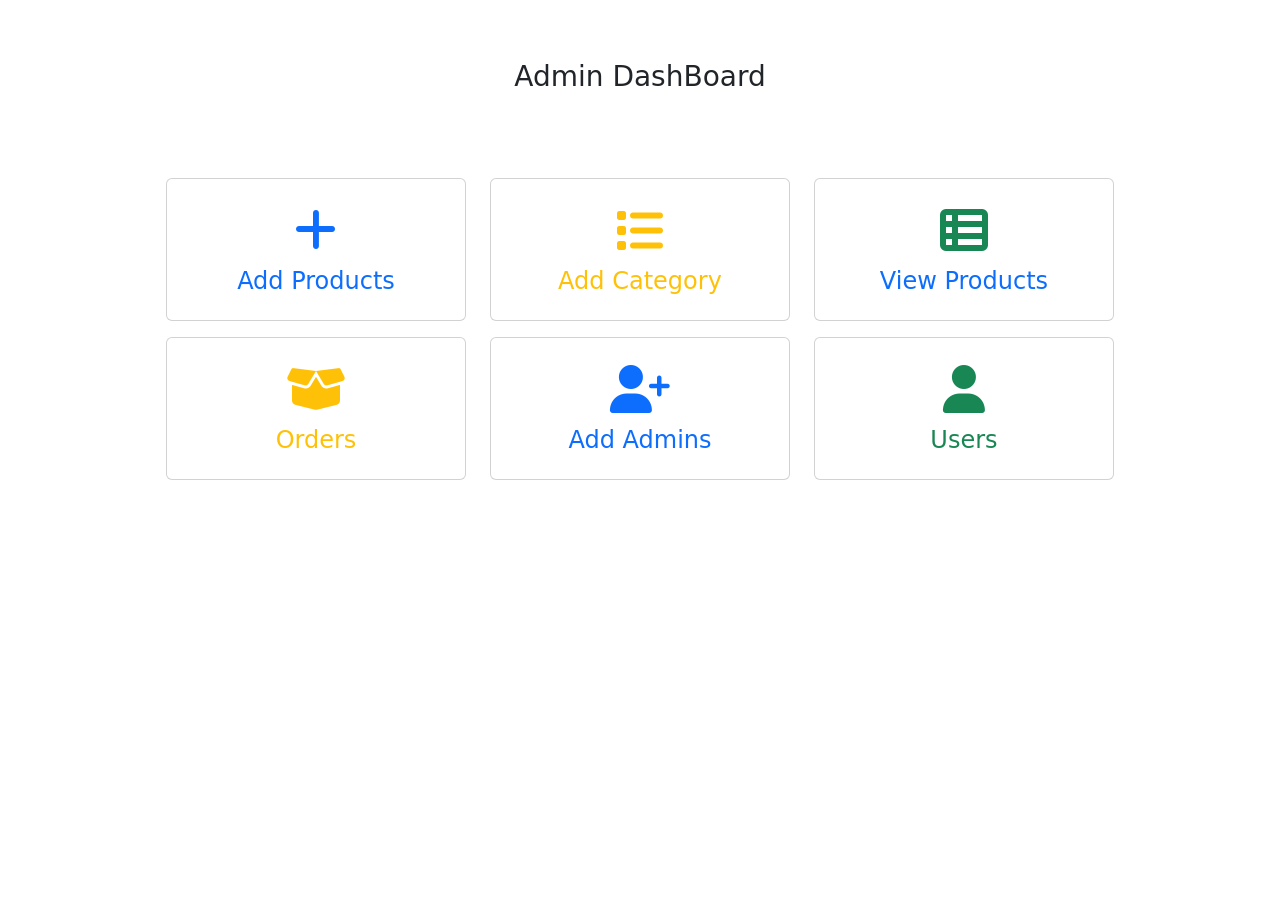
<file: src/main/resources/templates/admin/index.html>
<!DOCTYPE html>
<html xmlns:th="http://www.thymeleaf.org">
<head>
    <meta charset="UTF-8">
    <title>Products</title>
    <!-- Add Bootstrap & FontAwesome CDN if not already included -->
    <link rel="stylesheet" href="https://cdn.jsdelivr.net/npm/bootstrap@5.3.0/dist/css/bootstrap.min.css">
    <link rel="stylesheet" href="https://cdnjs.cloudflare.com/ajax/libs/font-awesome/6.5.0/css/all.min.css">
</head>

<body>
<div th:replace="base :: layout(~{::section})">
<section>

<div class="container p-5">
<p class="text-center fs-3 mt-2">Admin DashBoard</p>
  <div class="row p-5">
    <div class="col-md-4 mt-3">
    <a href="/admin/loadAddProducts" class="text-decoration-none">
      <div class="card card-sh">
        <div class="card-body text-center text-primary fa-3x" >
        <i class="fa-solid fa-plus "></i>
         <h4>Add Products</h4>
         </div>
    </div>
    </a>
    </div>
    
      <div class="col-md-4 mt-3">
    <a href="/admin/category" class="text-decoration-none">
      <div class="card card-sh">
        <div class="card-body text-center text-warning fa-3x" >
        <i class="fa-solid fa-list"></i>
         <h4>Add Category</h4>
         </div>
    </div>
    </a>
    </div>
    
      <div class="col-md-4 mt-3">
    <a href="/admin/viewProd" class="text-decoration-none">
      <div class="card card-sh">
        <div class="card-body text-center text-primary fa-3x" >
        <i class="fa-solid fa-table-list text-success"></i>
         <h4>View Products</h4>
         </div>
    </div>
    </a>
    </div>
    
          <div class="col-md-4 mt-3">
    <a href="#" class="text-decoration-none">
      <div class="card card-sh">
        <div class="card-body text-center text-warning fa-3x" >
        <i class="fa-solid fa-box-open"></i>
         <h4>Orders</h4>
         </div>
    </div>
    </a>
    </div>
    
          <div class="col-md-4 mt-3">
    <a href="#" class="text-decoration-none">
      <div class="card card-sh">
        <div class="card-body text-center text-primary fa-3x" >
        <i class="fa-solid fa-user-plus"></i>
         <h4>Add Admins</h4>
         </div>
    </div>
    </a>
    </div>
    
      <div class="col-md-4 mt-3">
    <a href="#" class="text-decoration-none">
      <div class="card card-sh">
        <div class="card-body text-center text-success fa-3x" >
        <i class="fa-solid fa-user"></i>
         <h4>Users</h4>
         </div>
    </div>
    </a>
    </div>
    

</div>

</div>
</section>
</div>
</body>
</html>
</file>
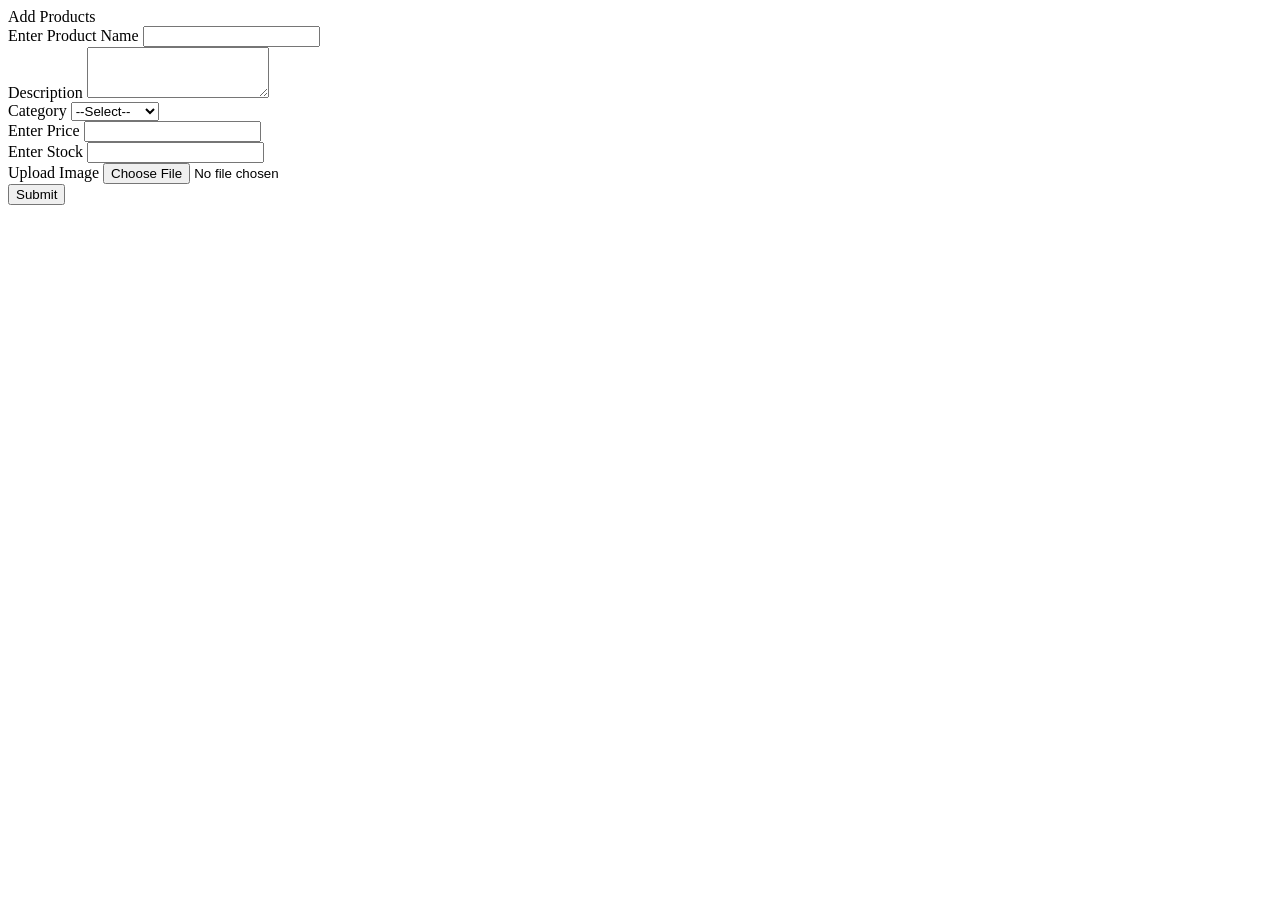
<file: src/main/resources/templates/admin/add_product.html>
<!DOCTYPE html>
<html xmlns:th="http://www.thymeleaf.org">
<head>
<meta charset="UTF-8">
<title>Insert title here</title>
</head>
<body>
<div th:replace="base :: layout(~{::section})">
<section>
    <div class="container p-5 mt-3">
      <div class="row">
       <div class="col-md-8 offset md-3">
        <div class="card  card-sh">
          <div class="card-header text-center fs-4">Add Products </div>
            <div class="card-body">
              <form action="">
                <div class="mb-3">
                  <label>Enter Product Name</label>
                    <input type="text" name="title" class="form-control">
                    </div> 
                       
                  <div class="mb-3">
                  <label>Description</label>
                  <textarea rows="3" cols="" class="form-control"></textarea>
                    </div>      
                    
                    <div class="mb-3">
                  <label>Category</label>
                       <select class="form-control">
                        <option>--Select--</option>
                        <option>Electronics</option>
                       </select>
                    </div>  
                    
                    <div class="mb-3">
                  <label>Enter Price</label>
                    <input type="text" name="price" class="form-control">
                    </div> 
                    
                    <div class="row">
                    
                    <div class="mb-3 col">
                  <label>Enter Stock</label>
                    <input type="text" name="stock" class="form-control">
                    </div> 
                    
                    <div class="mb-3 col">
                  <label>Upload Image</label>
                    <input type="file" name="imagePath" class="form-control">
                    </div> 
                    
                    </div>
                    <button class="btn btn-primary col-md-12">Submit</button>
                </form>
             </div>
          </div>
       </div>      
      </div>
    </div>
   
</section>
</div>
</body>
</html>
</file>
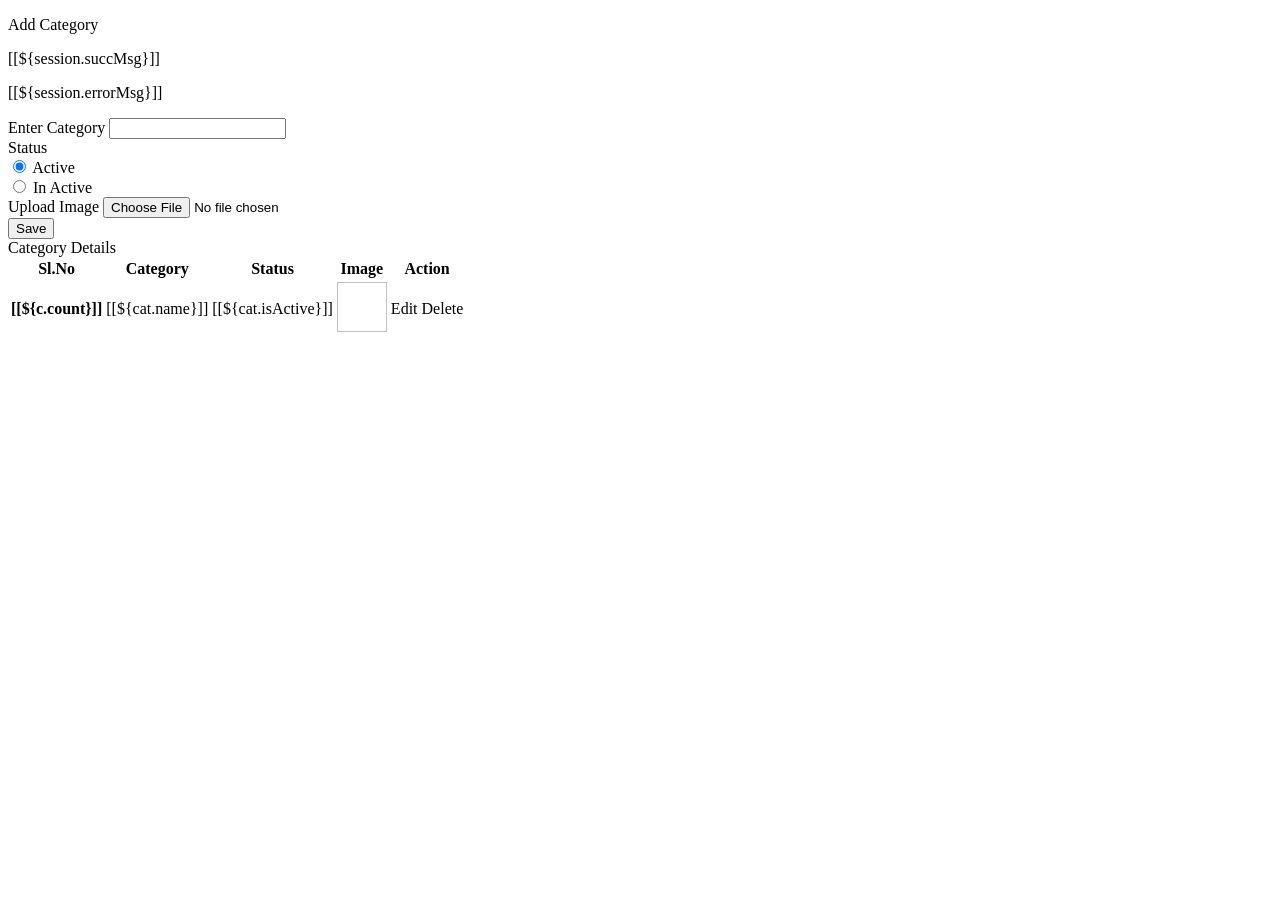
<file: src/main/resources/templates/admin/category.html>
<!DOCTYPE html>
<html xmlns:th="http://www.thymeleaf.org">
<head>
<meta charset="UTF-8">
<title>Insert title here</title>
</head>
<body>
<div th:replace="base :: layout(~{::section})">
<section>
  <div class="conatiner-fluid p-5 mt-3">
    <div class="row">
     <div class="col-md-4">
        <div class="card card-sh">
       <div class="card-header text-center fs-4"><p class="fw-bold">Add Category</p>
          <th:block th:if="${session.succMsg}">
          
           <p class="text-success fw-bold">[[${session.succMsg}]]</p>
             <th:block th:text="${@commServiceImpl.removeSessionMsg()}"></th:block>
       </th:block>
       
         <th:block th:if="${session.errorMsg}">
           <p class="text-warning fw-bold">[[${session.errorMsg}]]</p>
            <th:block th:text="${@commServiceImpl.removeSessionMsg()}"></th:block>
       </th:block>
       
       </div>
         <div class="card-body">
    <form action="/admin/saveCat" method="post" enctype="multipart/form-data">
      <div class="mb-3">
        <label>Enter Category</label>
           <input type="text" class="form-control" name="name">
      </div>
       <div class="mb-3">
        <label>Status</label>
        <div class="form-check">
  <input class="form-check-input" type="radio" name="isActive" id="active" value="true" checked>
  <label class="form-check-label" for="radioDefault1">
    Active
  </label>
</div>
<div class="form-check">
  <input class="form-check-input" type="radio" name="isActive" id="inactive" value="false">
  <label class="form-check-label" for="radioDefault2">
   In Active
  </label>
</div>
      </div>
          <div class="mb-3">
        <label>Upload Image</label>
           <input type="file" class="form-control" name="file">
           </div>
           
           <button class="btn btn-primary col-md-12 mt-2">Save</button>
            </form>
      </div>
      </div>
    </div>
    
    <!-- Table -->
    
       <div class="col-md-8"> 
        <div class="card card-sh">
        <div class="card-header text-center fs-4">Category Details</div>
           <div class="card-body">
           
                <table class="table">
  <thead>
    <tr>
     <th scope="col">Sl.No</th>
      <th scope="col">Category</th>
       <th scope="col">Status</th>
      <th scope="col">Image</th>
      <th scope="col">Action</th>
     
    </tr>
  </thead>
  <tbody>
    <tr th:each="cat,c:${categores}">
      <th scope="row">[[${c.count}]]</th>
      <td>[[${cat.name}]]</td>
      <td>[[${cat.isActive}]]</td>
      <td><img th:src="@{'/img/category_img/'+${cat.imagePaths}}" width="50px" height="50px"></td>
      <td><a th:href="@{'/admin/editCate/'+${cat.id}}" class="btn btn-primary btn-sm"><i class="fa-solid fa-pen-to-square  fa-1x"></i>Edit</a>
      
      <a th:href="@{'/admin/deleteCate/'+${cat.id}}" class="btn btn-danger btn-sm"><i class="fa-solid fa-trash  fa-1x "></i>Delete</a>
      </td>
    </tr>
    
  </tbody>
</table>
              
             </div>
          </div>
       
       </div>
    
     </div>
  </div>

</section>
</div>
</body>
</html>
</file>
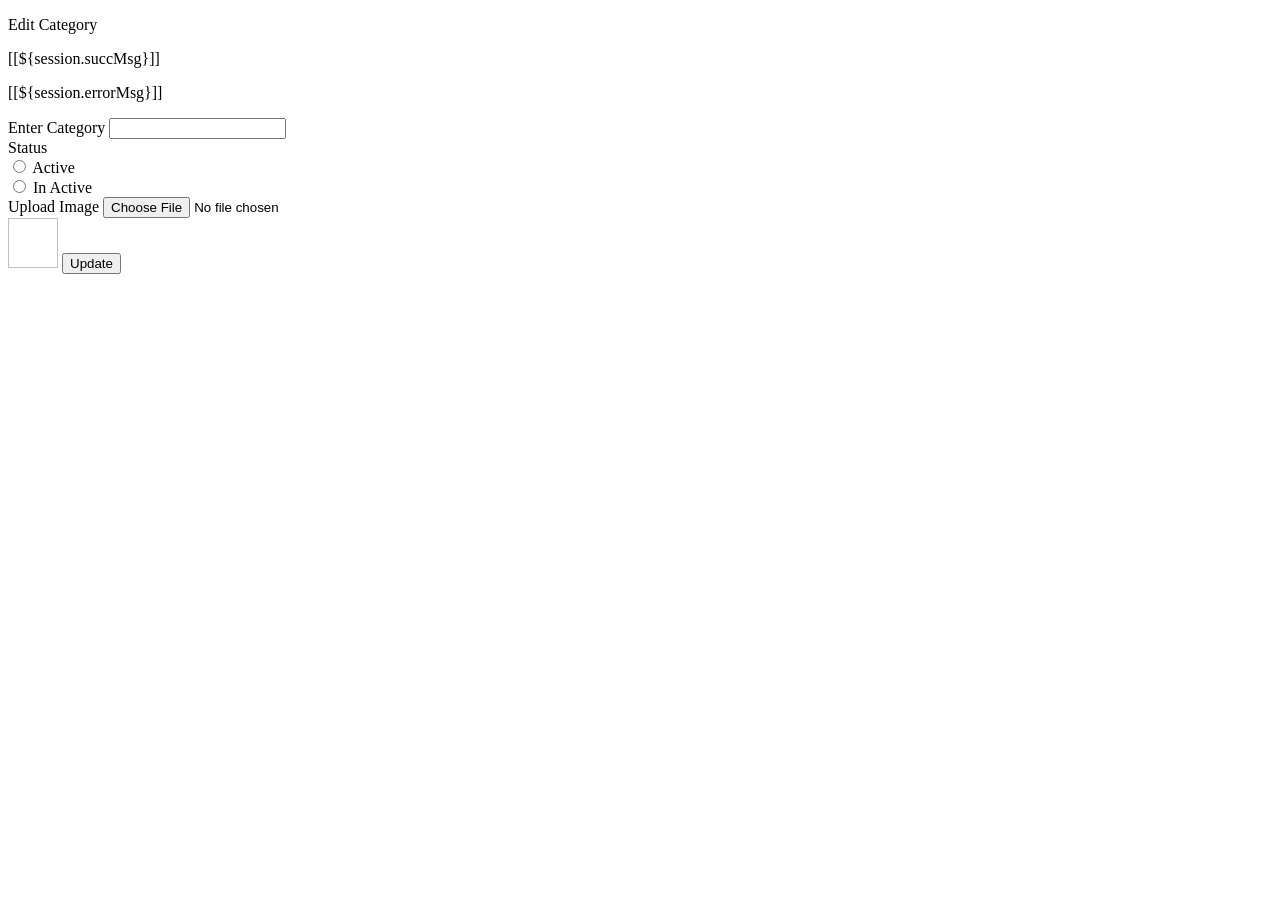
<file: src/main/resources/templates/admin/editCategory.html>
<!DOCTYPE html>
<html xmlns:th="http://www.thymeleaf.org">
<head>
<meta charset="UTF-8">
<title>Insert title here</title>
</head>
<body>
<div th:replace="base :: layout(~{::section})">
<section>
  <div class="conatiner-fluid p-5 mt-3">
    <div class="row">
     <div class="col-md-4 offset-md-4">
        <div class="card card-sh">
       <div class="card-header text-center fs-4"><p class="fw-bold">Edit Category</p>
          <th:block th:if="${session.succMsg}">
          
           <p class="text-success fw-bold">[[${session.succMsg}]]</p>
             <th:block th:text="${@commServiceImpl.removeSessionMsg()}"></th:block>
       </th:block>
       
         <th:block th:if="${session.errorMsg}">
           <p class="text-warning fw-bold">[[${session.errorMsg}]]</p>
            <th:block th:text="${@commServiceImpl.removeSessionMsg()}"></th:block>
       </th:block>
       
       </div>
         <div class="card-body">
    <form action="/admin/updateCategory" method="post" enctype="multipart/form-data">
     <input type="hidden" name="id" th:value="${category.id}">
      <div class="mb-3">
        <label>Enter Category</label>
           <input type="text" class="form-control" name="name" th:value="${category.name}">
      </div>
       <div class="mb-3">
        <label>Status</label>
        <div class="form-check">
  <input class="form-check-input" type="radio" name="isActive" id="active" value="true" th:checked="${category.isActive==true}">
  <label class="form-check-label" for="radioDefault1">
    Active
  </label>
</div>
<div class="form-check">
  <input class="form-check-input" type="radio" name="isActive" id="inactive" value="false" th:checked="${category.isActive==false}">
  <label class="form-check-label" for="radioDefault2">
   In Active
  </label>
</div>
      </div>
          <div class="mb-3">
        <label>Upload Image</label>
           <input type="file" class="form-control" name="file">
           </div>
           <img th:src="@{'/img/category_img/'+${category.imagePaths}}" width="50px" height="50px">
           <button class="btn btn-primary col-md-12 mt-2">Update</button>
            </form>
      </div>
      </div>
    </div>
    
   
  </div>
   
  </div>
</section>
</div>
</body>
</html>
</file>
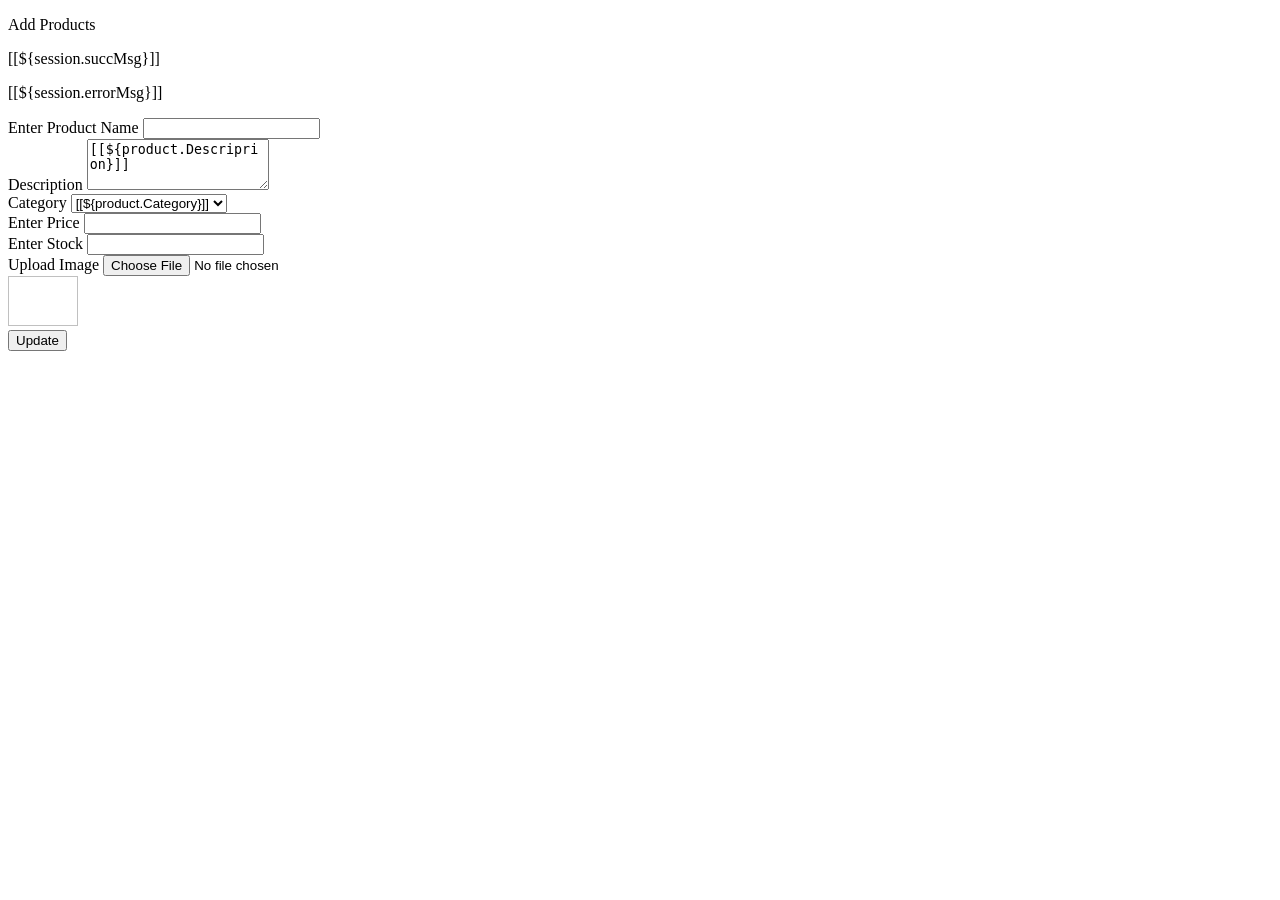
<file: src/main/resources/templates/admin/editProduct.html>
<!DOCTYPE html>
<html xmlns:th="http://www.thymeleaf.org">
<head>
<meta charset="UTF-8">
<title>Edit Product</title>
</head>
<body>
<div th:replace="base :: layout(~{::section})">
<section>
    <div class="container p-5 mt-3">
      <div class="row">
       <div class="col-md-8 offset md-3">
        <div class="card  card-sh">
          <div class="card-header text-center">
          <p class="fs-4">Add Products</p>
          
                  <th:block th:if="${session.succMsg}">
    
          
           <p class="text-success fw-bold">[[${session.succMsg}]]</p>
             <th:block th:text="${@commServiceImpl.removeSessionMsg()}"></th:block>
       </th:block>
       
         <th:block th:if="${session.errorMsg}">
           <p class="text-warning fw-bold">[[${session.errorMsg}]]</p>
            <th:block th:text="${@commServiceImpl.removeSessionMsg()}"></th:block>
       </th:block>
          
           </div>
            <div class="card-body">
              <form action="/admin/addProd" method="post" enctype="multipart/form-data">
                <div class="mb-3">
                  <label>Enter Product Name</label>
                    <input type="text" name="prodName" class="form-control" th:value=${product.prodName}>
                    </div> 
                       
                  <div class="mb-3">
                  <label>Description</label>
                  <textarea rows="3" cols="" class="form-control" name="Descriprion">[[${product.Descriprion}]]</textarea>
                    </div>      
                    
                    <div class="mb-3">
                  <label>Category</label>
                       <select class="form-control" name="Category">
                        <option>[[${product.Category}]]</option>
                        <option th:each="c:${categories}">[[${c.name}]]</option>
                       </select>
                    </div>  
                    
                    <div class="mb-3">
                  <label>Enter Price</label>
                    <input type="text" name="price" class="form-control" th:value="${product.price}">
                    </div> 
                    
                    <div class="row">
                    
                    <div class="mb-3 col">
                  <label>Enter Stock</label>
                    <input type="text" name="stocks" class="form-control" th:value="${product.stocks}">
                    </div> 
                    
                    <div class="mb-3 col">
                  <label>Upload Image</label>
                    <input type="file" name="img" class="form-control" >
                    </div> 
                    <div class="mt-1">
                      <img alt="" th:src="@{'/img/product_img/'+${product.prodImage}}" width="70px" height="50px">
                   </div>
                    </div>
                    <button class="btn btn-primary col-md-12">Update</button>
                </form>
             </div>
          </div>
       </div>      
      </div>
    </div>
   
</section>
</div>
</body>
</html>
</file>
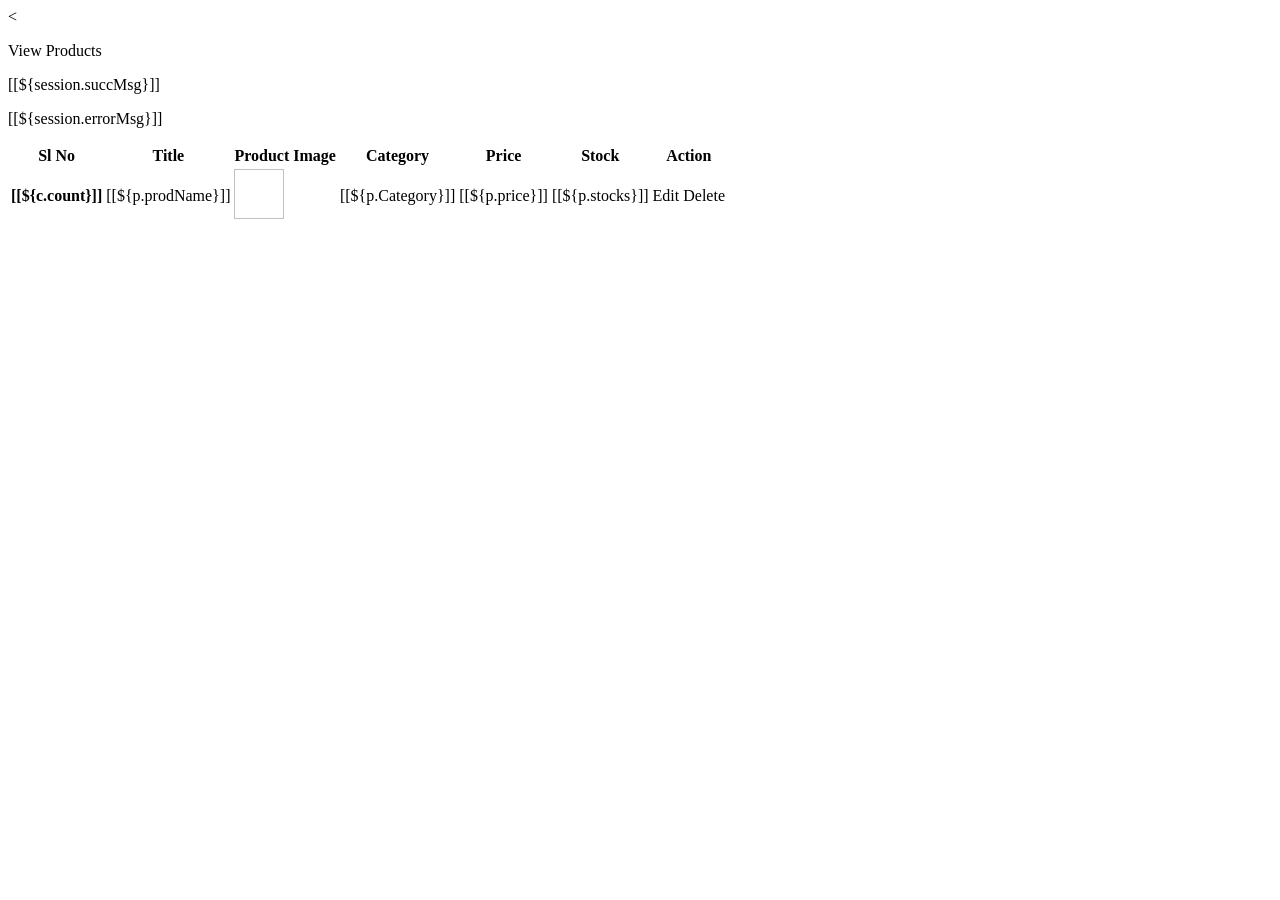
<file: src/main/resources/templates/admin/viewProduct.html>
<!DOCTYPE html>
<html xmlns:th="http://www.thymeleaf.org">
<head>
<meta charset="UTF-8">
<title>Insert title here</title>
</head>
<body>
<div th:replace="base :: layout(~{::section})">
<section>
    <div class="container mt-5 p-2">
    <<!-- div class="row">
       <div class="col-md-10 offset-md-1"> -->
    
<div class="card card-sh">

   <div class="card-header text-center">
      <p class="fs-4">View Products</p>
      
                        <th:block th:if="${session.succMsg}">
          
           <p class="text-success fw-bold">[[${session.succMsg}]]</p>
             <th:block th:text="${@commServiceImpl.removeSessionMsg()}"></th:block>
       </th:block>
       
         <th:block th:if="${session.errorMsg}">
           <p class="text-warning fw-bold">[[${session.errorMsg}]]</p>
            <th:block th:text="${@commServiceImpl.removeSessionMsg()}"></th:block>
       </th:block>
      
   </div>
   <div class="card-body">
       <table class="table">
  <thead>
    <tr>
      <th scope="col">Sl No</th>
      <th scope="col">Title</th>
       <th scope="col">Product Image</th>
      <th scope="col">Category</th>
      <th scope="col">Price</th>
       <th scope="col">Stock</th>
      <th scope="col">Action</th>
    </tr>
  </thead>
  <tbody>
  
    <tr th:each="p,c:${products}">
      <th scope="row">[[${c.count}]]</th>
      <td>[[${p.prodName}]]</td>
      <td><img alt="" th:src="@{'/img/product_img/'+${p.prodImage}}" width="50px" height="50px"></td>
       <td>[[${p.Category}]]</td>
      <td>[[${p.price}]]</td>
      <td>[[${p.stocks}]]</td>
      
      <td>
      <a th:href="@{'/admin/editProd/'+${p.id}}" class="btn btn-sm btn-primary"><i class="fa-solid fa-pen-to-square  fa-1x"></i>Edit</a>
       <a th:href="@{'/admin/deleteProduct/'+${p.id}}" class="btn btn-sm btn-danger"><i class="fa-solid fa-trash  fa-1x "></i>Delete</a>
      </td>
    </tr>
  </tbody>
</table>
   </div>
</div>
</div>
<!-- </div>
</div> -->
</section>
</div>
</body>
</html>
</file>
